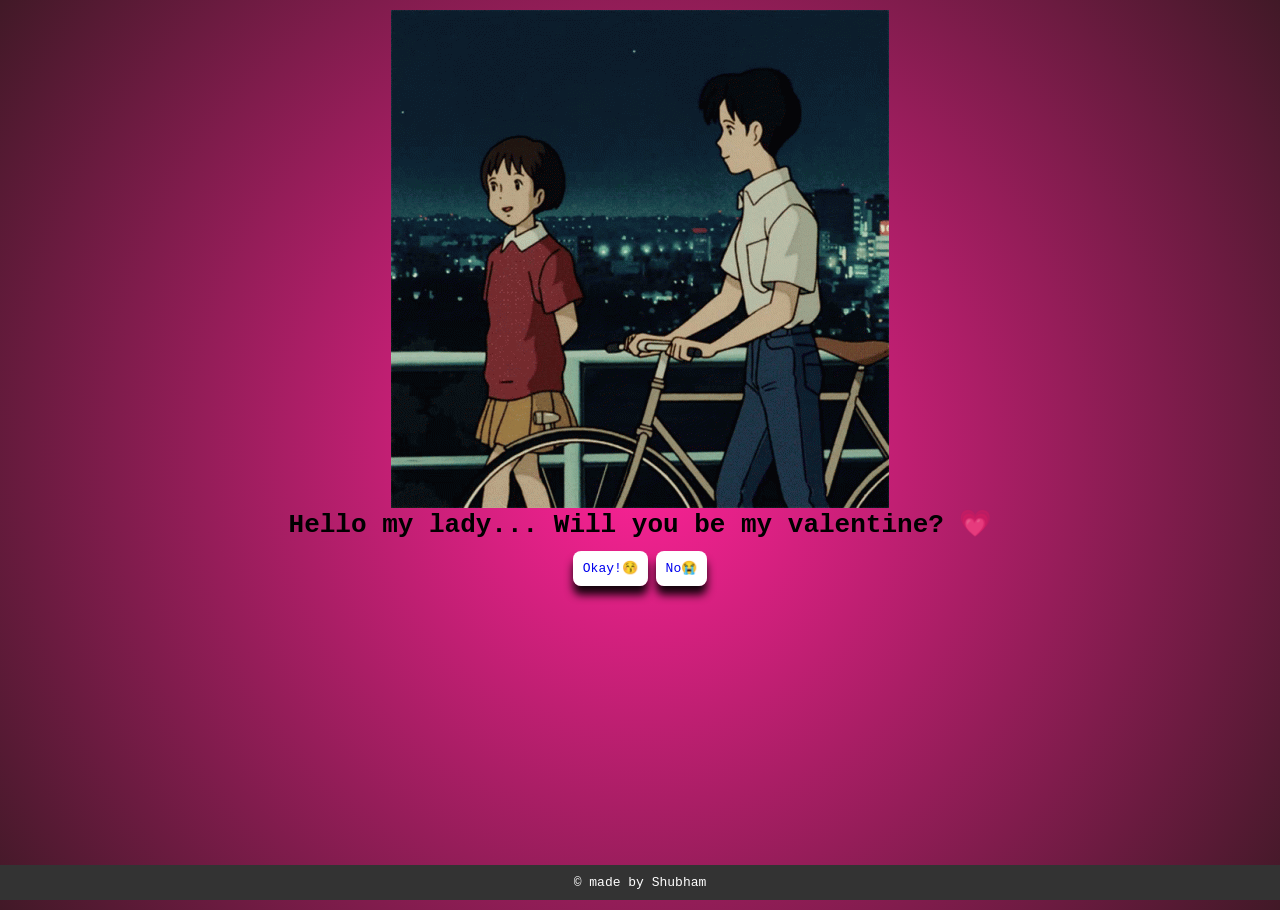
<file: index.html>
<html lang="en">
<head>
   <meta charset="UTF-8">
    <meta name="viewport" content="width=device-width, initial-scale=1.0">
    <title>hiiii</title>
    <link rel="stylesheet" href="style.css">
</head>
<body>
    <div class="container">
        <img src="one.gif" alt="">
    </div>
    <h1>Hello my lady... Will you be my valentine? &#128151</h1> <!-- simply change the text you want to add -->
    <div class="btn">
        <a href="yes.html" class="link">Okay!&#128538</a>
        <a href="no.html" class="link">No&#128557</a>
    </div>
    <footer>
        <div class="f-container">
            <div class="f-footer-content">
                &copy made by Shubham
            </div>
        </div>
    </footer>
</body>
</html>
</file>
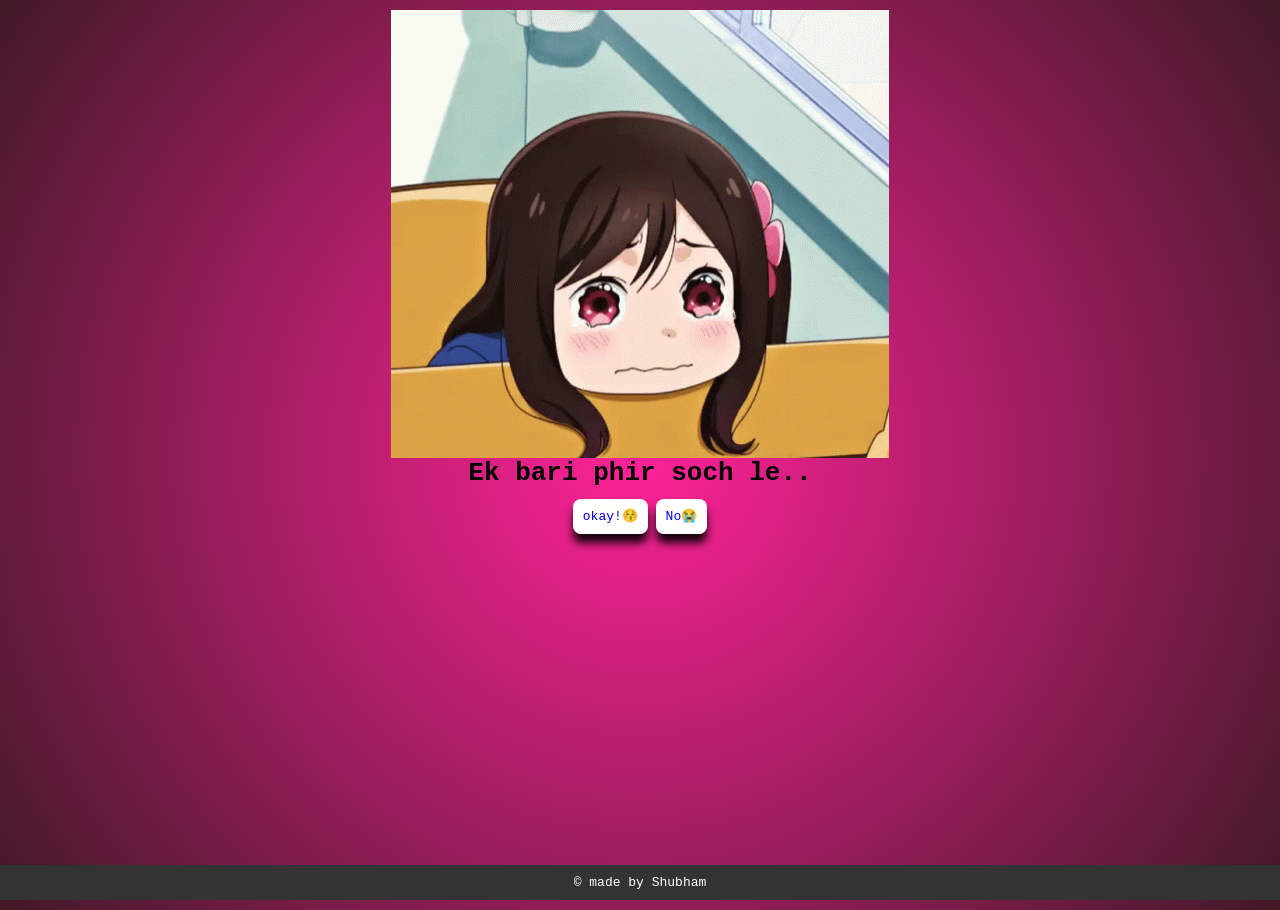
<file: no.html>
<html lang="en">
<head>
   <meta charset="UTF-8">
    <meta name="viewport" content="width=device-width, initial-scale=1.0">
    <title>hiiii</title>
    <link rel="stylesheet" href="style.css">
</head>
<body>
    <div class="container">
        <img src="three.gif" alt="">
    </div>
    <h1>Ek bari phir soch le..</h1> <!-- simply change the text you want to add -->
    <div class="btn">
        <a href="yes.html" class="link">okay!&#128538</a>
        <a href="no1.html" class="link">No&#128557</a>
    </div>
    <footer>
        <div class="f-container">
            <div class="f-footer-content">
                &copy made by Shubham
            </div>
        </div>
    </footer>
</body>
</html>
</file>
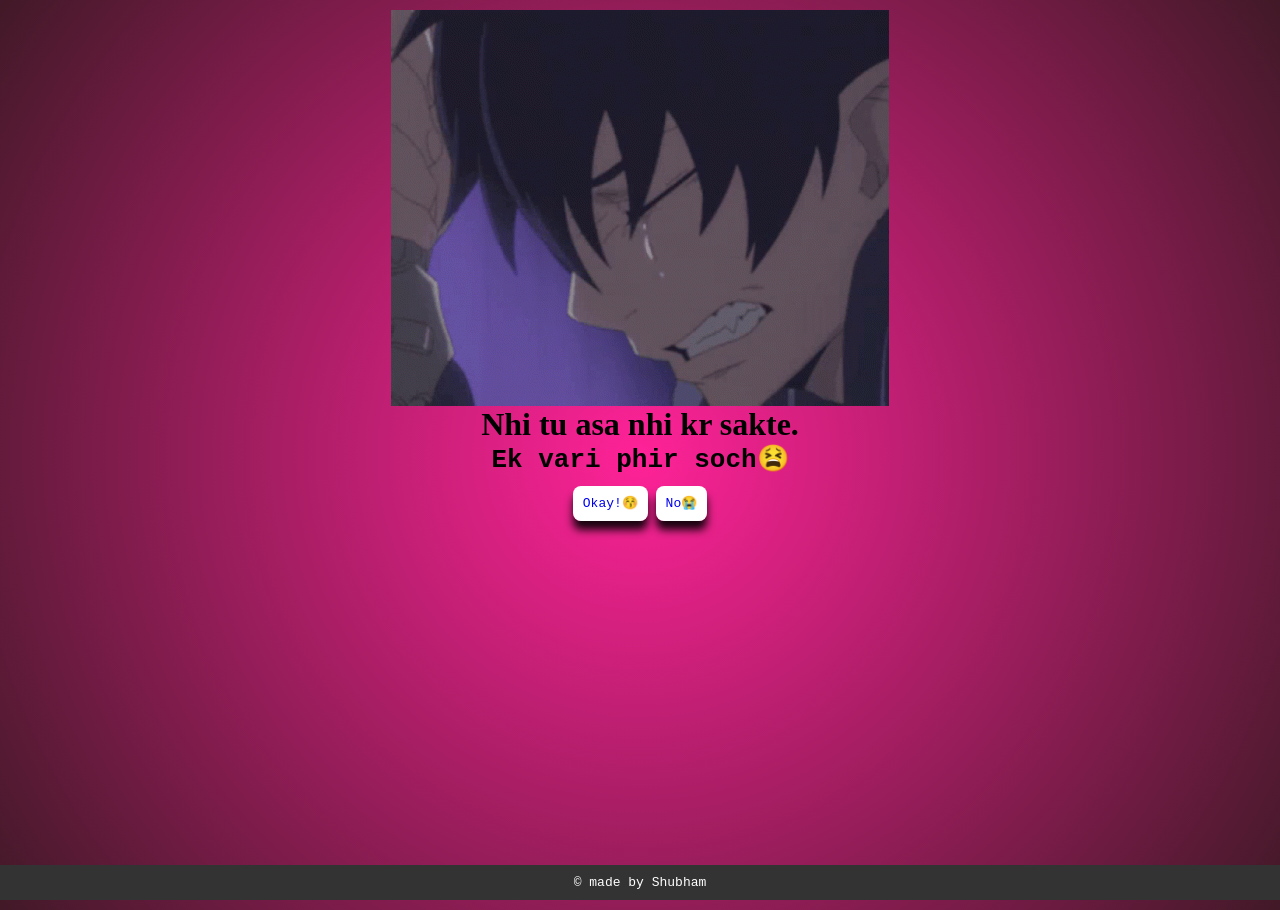
<file: no1.html>
<html lang="en">
<head>
   <meta charset="UTF-8">
    <meta name="viewport" content="width=device-width, initial-scale=1.0">
    <title>hiiii</title>
    <link rel="stylesheet" href="style.css">
</head>
<body>
    <div class="container">
        <img src="five.gif" alt="">
    </div>
    <h1 style="font-family: cursive;">Nhi tu asa nhi kr sakte.</h1> <!-- simply change the text you want to add -->
    <h1 style="color: #000000;"> Ek vari phir soch&#128555</h1>
    <div class="btn">
        <a href="yes.html" class="link">Okay!&#128538</a>
        <a href="no2.html" class="link">No&#128557</a>
    </div>
    <footer>
        <div class="f-container">
            <div class="f-footer-content">
                &copy made by Shubham
            </div>
        </div>
    </footer>
</body>
</html>
</file>
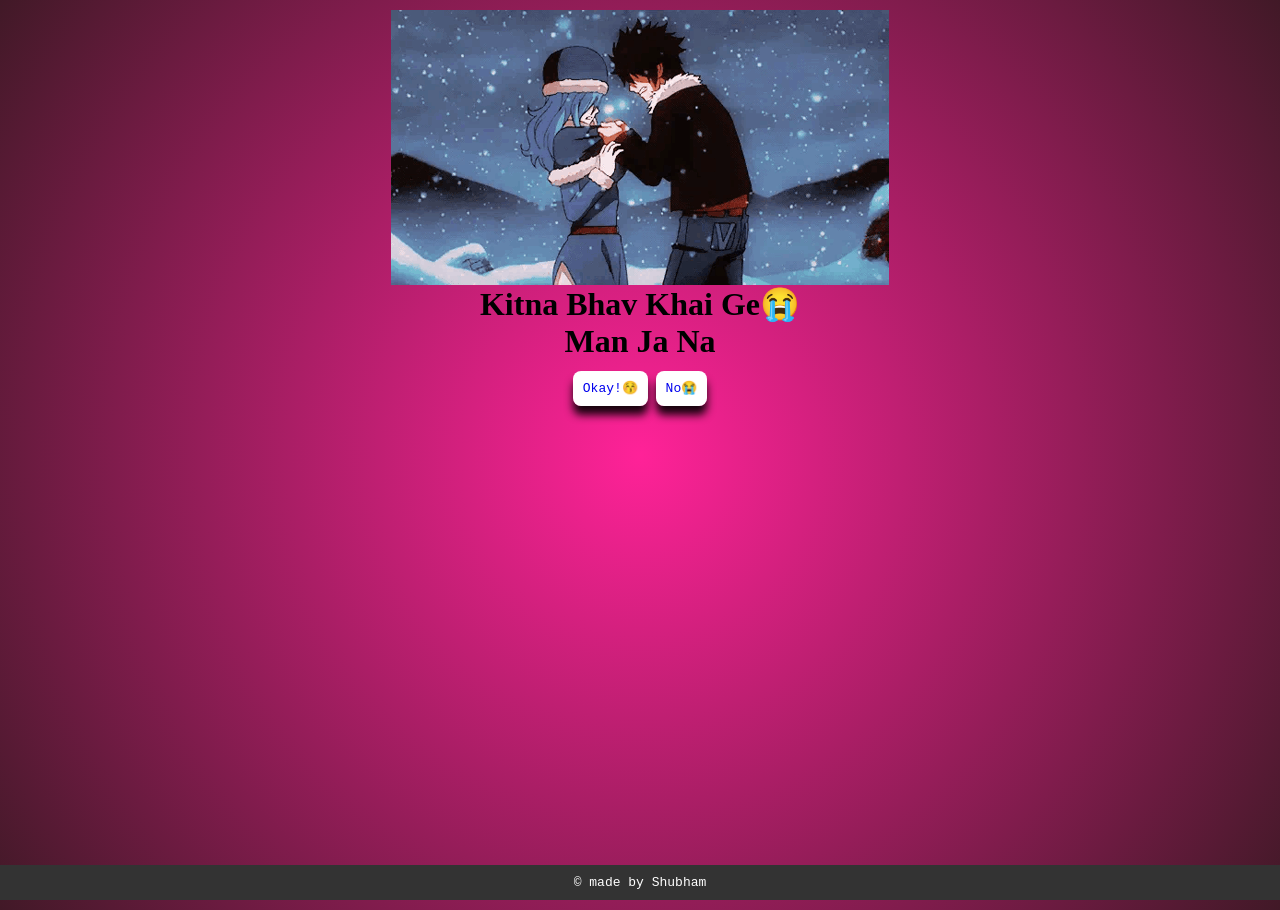
<file: no2.html>
<html lang="en">
<head>
   <meta charset="UTF-8">
    <meta name="viewport" content="width=device-width, initial-scale=1.0">
    <title>hiiii</title>
    <link rel="stylesheet" href="style.css">
</head>
<body>
    <div class="container">
        <img src="four.gif" alt="">
    </div>
    <h1 style="font-family: cursive;">Kitna Bhav Khai Ge&#128557</h1> <!-- simply change the text you want to add -->
    <h1 style="color: black; font-family: cursive;">Man Ja Na</h1>
    <div class="btn">
        <a href="yes.html" class="link">Okay!&#128538</a>
        <a href="no2.html" class="link" id="move-random">No&#128557</a>
        <script src="script.js"></script>
    </div>
    <footer>
        <div class="f-container">
            <div class="f-footer-content">
                &copy made by Shubham
            </div>
        </div>
    </footer>
</body>
</html>
</file>
<file: style.css>
*{
    margin: 0;
    padding: 0;
    font-family: monospace;
}

body{
    margin-top: 10px;
    width: 100%;
    min-height: 100vh;
    display: block;
    justify-content: center;
    text-align: center;
    color: #000000;
    background: radial-gradient(circle, #ff2298, #411927);
    position: relative;
}

.container{
    max-width: 100%;
    height: auto;
}

.btn{
    margin-top: 20px;
    display: block;
}

.link{
    padding-right: 30px;
    text-decoration: none;
    background-color: rgb(255, 255, 255);
    padding: 10px 10px;
    border-radius: 8px;
    box-shadow: 0px 9px 9px rgba(0, 0, 0, 0.9);
}
footer {
    position: fixed;
    left: 0;
    bottom: 0px;
    width: 100%;
    background-color: #333;
    color: #fff;
    text-align: center;
}

.f-container {
    max-width: 1200px;
    margin: 0 auto;
    padding: 10px;
}

.bt{
    margin-top: 20px;
    display: block;
}

.slay{
    padding-right: 30px;
    text-decoration: none;
    background-color: rgb(255, 255, 255);
    padding: 10px 10px;
    border-radius: 8px;
    box-shadow: 0px 9px 9px rgba(0, 0, 0, 0.9);
}
</file>
